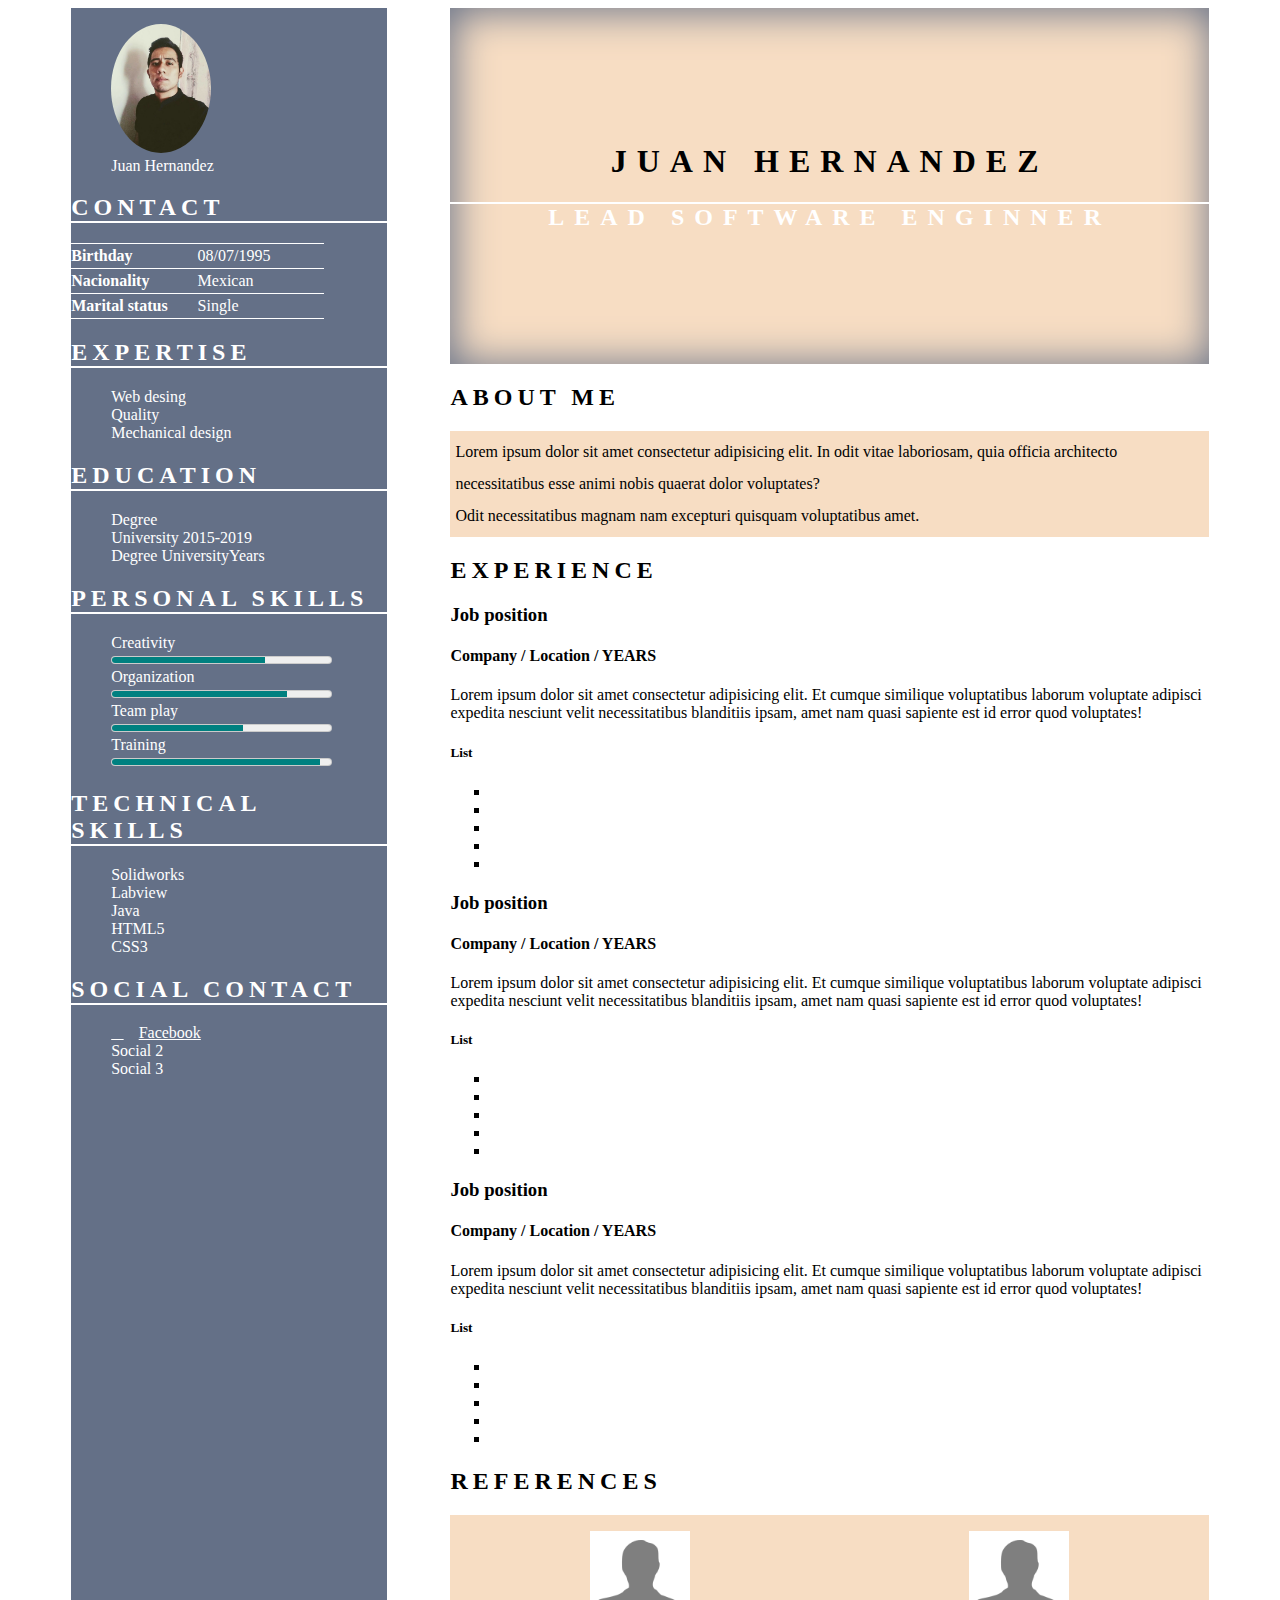
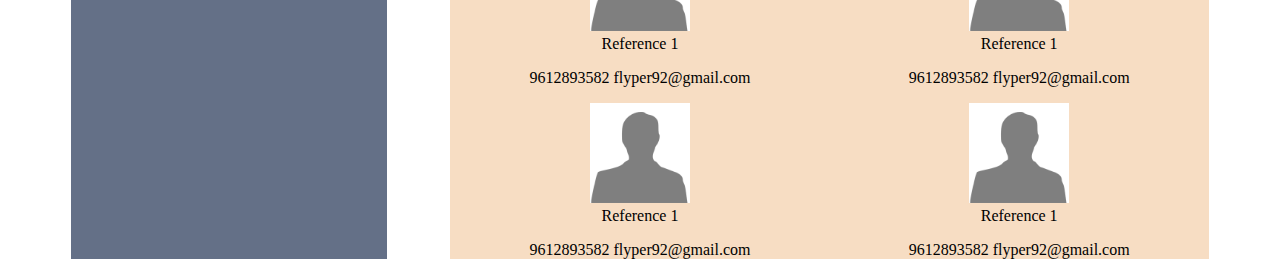
<file: index.html>
<!DOCTYPE html>
<html lang="es">
    <head>
        <meta charset="UTF-8">
        <title>
            Juan Hernandez | Resume
        </title>
        <meta name="viewport" content="width=device-width, initial-scale=1.0">
        <link rel="stylesheet" href="css/estiloscv.css">
        <link rel="stylesheet" href="https://use.fontawesome.com/releases/v5.15.1/css/all.css" integrity="sha384-vp86vTRFVJgpjF9jiIGPEEqYqlDwgyBgEF109VFjmqGmIY/Y4HV4d3Gp2irVfcrp" crossorigin="anonymous">

        
    </head>
<body>
    <div class="container">

        <aside >
                
                <figure id="profile-pic">
                    <img src="img/Daniel.png" alt="Juan Hernandez profile">
                    <figcaption>Juan Hernandez</figcaption>
                </figure>
                <section class="estilo1">
                    
                    <h2>Contact</h2>
                    <dl>
                        <dt>Birthday</dt>
                        <dd>08/07/1995</dd>
                        <dt>Nacionality</dt>
                        <dd>Mexican</dd>
                        <dt>Marital status</dt>
                        <dd>Single</dd>
                    </dl>

                    <div class="clear">

                    </div>
                    
                </section>
                <section>
                    <h2>Expertise</h2>
                    <ul>
                        <li>Web desing</li>
                        <li>Quality</li>
                        <li>Mechanical design</li>
                    </ul>
                </section>
                <section>
                    <h2>Education</h2>
                    <ul>
                        <li>
                            Degree <br/>
                            University 2015-2019
                        </li>
                        <li>
                            <span>Degree</span>
                            <span>University</span><span>Years</span>
                        </li>
                    </ul>
                </section>
                <section>
                <h2>Personal skills</h2>
                <ul>

                    <li>
                        Creativity
                        <meter value="70" min="0" max="100"></meter>
                    </li>
                    <li>
                        Organization
                        <meter value="80" min="0" max="100"></meter>
                    </li>
                    <li>
                        Team play
                        <meter value="60" min="0" max="100"></meter>
                    </li>
                    <li>
                        Training
                        <meter value="95" min="0" max="100"></meter>
                    </li>
                    
                </ul>
                </section>
                <section>
                    <h2>Technical skills</h2>
                    <ul>
                        <li>Solidworks</li>
                        <li>Labview</li>
                        <li>Java</li>
                        <li>HTML5</li>
                        <li>CSS3</li>
                    </ul>
                </section>
                <section>
                <H2>Social contact</H2>
                <ul>
                    <li><a href="facebook.com" target="_blank" class="social-item fb">Facebook</a></li>
                    <li>Social 2</li>
                    <li>Social 3</li>
                </ul>
                </section>
        </aside> 


        <main class="main">
           
            <section class="hero"><!--nombre de clase Estandar cuando tiene algo mas grande y quieres que destaque-->
                <h1>Juan Hernandez</h1>
                <h2>Lead Software Enginner</h2>
            </section>
            <section class="about-me">
                <h2>About me</h2>
                <p>Lorem ipsum dolor sit amet consectetur adipisicing elit. 
                    In odit vitae laboriosam, quia officia architecto necessitatibus 
                    esse animi nobis quaerat dolor voluptates? <br/>Odit necessitatibus 
                    magnam nam excepturi quisquam voluptatibus amet.</p>
            </section>
            <section>
                <h2>Experience</h2>
                <article>
                    <h3>Job position</h3>
                    <h4>Company / Location / YEARS</h4>
                    <P>Lorem ipsum dolor sit amet consectetur adipisicing elit. Et cumque similique voluptatibus laborum voluptate adipisci expedita nesciunt velit necessitatibus blanditiis ipsam, amet nam quasi sapiente est id error quod voluptates!</P>
                    <h5>List</h5>
                    <ul>
                        <li></li>
                        <li></li>
                        <li></li>
                        <li></li>
                        <li></li>
                    </ul>
                </article>

                <article>
                    <h3>Job position</h3>
                    <h4>Company / Location / YEARS</h4>
                    <P>Lorem ipsum dolor sit amet consectetur adipisicing elit. Et cumque similique voluptatibus laborum voluptate adipisci expedita nesciunt velit necessitatibus blanditiis ipsam, amet nam quasi sapiente est id error quod voluptates!</P>
                    <h5>List</h5>
                    <ul>
                        <li></li>
                        <li></li>
                        <li></li>
                        <li></li>
                        <li></li>
                    </ul>
                </article>

                <article>
                    <h3>Job position</h3>
                    <h4>Company / Location / YEARS</h4>
                    <P>Lorem ipsum dolor sit amet consectetur adipisicing elit. Et cumque similique voluptatibus laborum voluptate adipisci expedita nesciunt velit necessitatibus blanditiis ipsam, amet nam quasi sapiente est id error quod voluptates!</P>
                    <h5>List</h5>
                    <ul>
                        <li></li>
                        <li></li>
                        <li></li>
                        <li></li>
                        <li></li>
                    </ul>
                </article>
            </section>
            <!-- Start references section -->
            <section>
                <h2>References</h2>
                 
                <div class="references">
                    <article>
                        <figure>
                            <img  class="image" src="img/person.png" alt="Reference picture">
                            <figcaption>Reference 1</figcaption>
                        </figure>
                        <span>9612893582</span>
                        <span>flyper92@gmail.com</span>
                    </article>
                    <article>
                        <figure>
                            <img  class="image" src="img/person.png" alt="Reference picture">
                            <figcaption>Reference 1</figcaption>
                        </figure>
                        <span>9612893582</span>
                        <span>flyper92@gmail.com</span>
                    </article>
                    <article>
                        <figure>
                            <img  class="image" src="img/person.png" alt="Reference picture">
                            <figcaption>Reference 1</figcaption>
                        </figure>
                        <span>9612893582</span>
                        <span>flyper92@gmail.com</span>
                    </article>
                    <article>
                        <figure>
                            <img  class="image" src="img/person.png" alt="Reference picture">
                            <figcaption>Reference 1</figcaption>
                        </figure>
                        <span>9612893582</span>
                        <span>flyper92@gmail.com</span>
                    </article>
                </div>    
            </section>
            <!-- End references section -->
        </main>
    </div>    
</body>
</html>
</file>
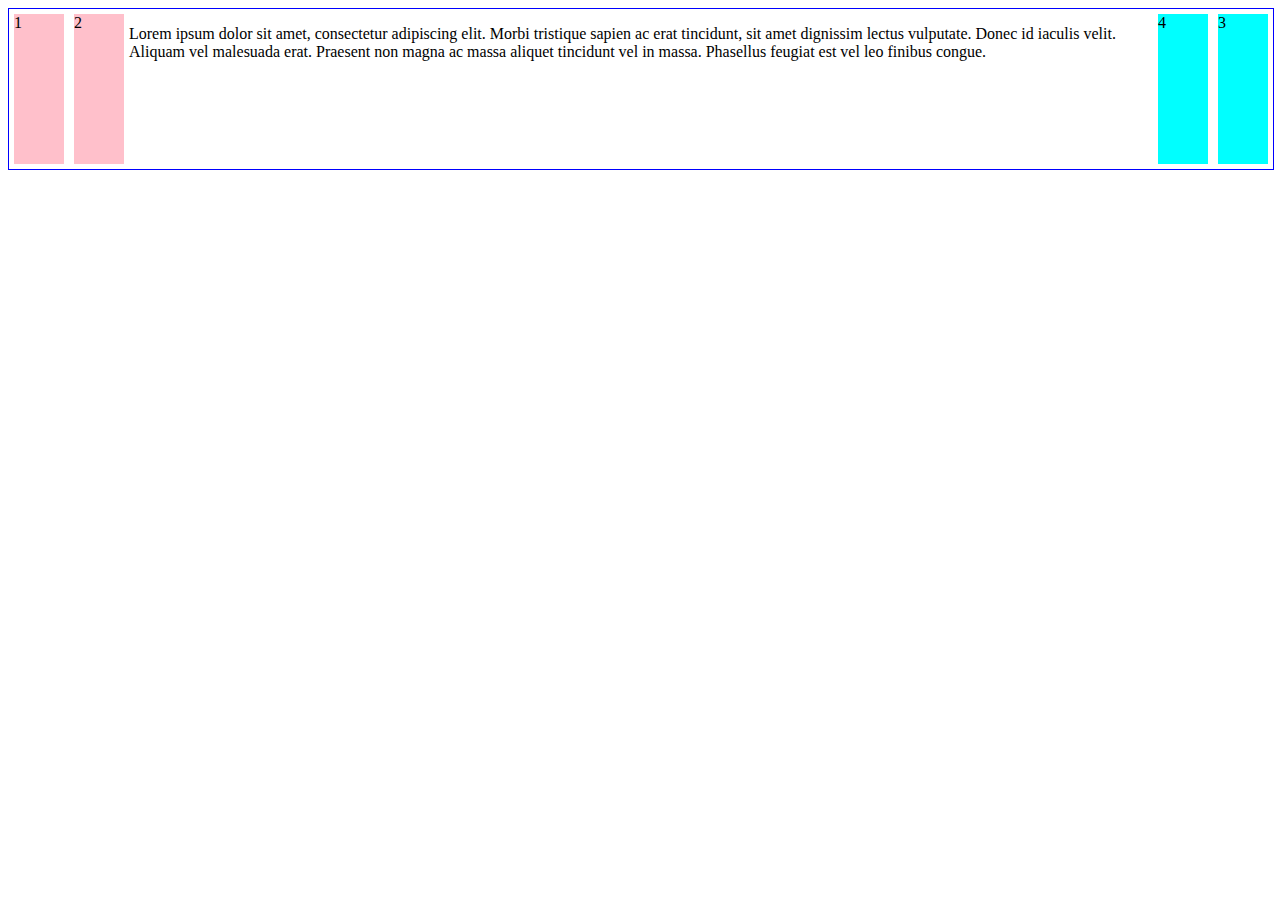
<file: css/float.html>
<!DOCTYPE html>
<html lang="en">
<head>
    <meta charset="UTF-8">
    <meta name="viewport" content="width=device-width, initial-scale=1.0">
    <title>Document</title>
    <link rel="stylesheet" href="float.css">
</head>
<body>
   
    <section>
        <div class="left">1</div>
        <div class="left">2</div>
        <div class="right">3</div>
        <div class="right">4</div>
        <p >Lorem ipsum dolor sit amet, consectetur adipiscing elit.
           Morbi tristique sapien ac erat tincidunt, sit amet dignissim
           lectus vulputate. Donec id iaculis velit. Aliquam vel
           malesuada erat. Praesent non magna ac massa aliquet tincidunt
           vel in massa. Phasellus feugiat est vel leo finibus congue.</p>
         
      </section>

</body>
</html>
</file>
<file: css/estiloscv.css>
/* ----------------- LAYOUT ---------------------- */
.container{

    display: flex;
    flex-basis: 1200px;
    flex-wrap: wrap;
    justify-content: space-evenly;



}

/*Para css no hay un estandar para el nombre de los estilos*/

.image{
    width: 100px;
    height: 100px;
}


/* ------------- GENERAL ----------------------------*/
ul {

    list-style-type: none;/*Las lista no tendran puntos*/

}

.clear{

    clear: both;
}

h1,
h2{

    text-transform: uppercase;

}


/*------------------ ASIDE --------------*/
aside{
                    /*    R,V,A   2 digitos por color */
    background-color: #647087;
   flex-basis: 25%;
    
    

}

aside *{/*cualquier elemento que este dentro de mi aside*/

    color: white;

}

aside h2{

    
    letter-spacing: 5px ;/*Darle espaciado a las letras*/


}

aside section h2:first-child{/*Al primer hijo h2 que este dentro de un section y que as u ves este dentro de aside*/

    border-bottom: 2px solid white;

}

#profile-pic img{

    border-radius: 50%;/*Para que sea redondo*/
    width: 100px;
    height: auto;


}

/*------------------ MAIN --------------*/
.main{

    flex-basis: 60%;

}


main section h2 {

    text-transform: uppercase;
    letter-spacing: 5px;

}

.hero {

    background-color: #F7DDC3;/*Por estandar poner en mayusculas*/
    box-shadow: 2px 2px 40px 1px #647087 inset;
    padding: 15% 0;/*arriba,derecha-izquierda,abajo, si le falta uno toma el del contrario*/
    text-align: center;
}

.hero h2 {

    color: white;
    border-top: 2px solid white;/*La linea blanca que se ve por encima*/
    /*text-transform: uppercase;/*No pasar a mayusculas, es afectado porque lo puse en otro lado*/
    letter-spacing: 10px;
    
}

.hero h1{

    letter-spacing: 10px;

}



.about-me p{

    line-height: 2em;
    background-color: #F7DDC3;
    padding: 5px;

}

/*article h3{

    font-weight: bold;

}

article h4{

    font-weight: bold;

}*/

/*Lo de arriba es mejor de esta manera ahorras codigo*/
article h3,
article h4{

    font-weight: bold;

}

article ul {

    list-style-type: square;
}


/* References */
.references{

    display: flex;
    flex-wrap: wrap;
    background-color: #F7DDC3;
 
 


}

.references article{

    flex-basis: 50%;
    text-align: center;

}

/* DL */


dl{

    display: flex;
    flex-wrap: wrap;
    

}

dt,
dd{

    line-height: 1.5em;
    border-top: 1px solid white;
    flex-basis: 40%;/*la manera de poner width en flexbox*/
    margin: 0;/*Los dd tienen un margen por defecto hay que quitarlo*/

}

/*Asi se haria con float
    dt{

            width: 30%;
            float: left;
            font-weight: bolder;
            clear: left;

        }

        dd{

            clear: right;
            width: 50%;
            float: left;
            margin: 0;/*Dado que los dd por defecto tienen un margen
            

        }
*/

dt:last-of-type,
dd:last-of-type{

    border-bottom: 1px solid white;

}

dt{

    font-weight: bolder;

}


/* Icons*/

.fb::before{/*Si tiene una clase fb le aplico el icono de facebook con esta fuente*/

    /*Esta es la fuente */
    font-family: "Font Awesome 5 Free";

    font-weight: 900;

    /*Este es el icono*/
    content: "\f02d";
  
    
}

.social-item::before{/*Esta clase le da el espacio*/

    padding-right: 15px;

}


/*Meter*/

meter{

    display: block;
    width: 80%;

}

meter::-webkit-meter-optimum-value {


    background: none;
    background-color: teal;


}
</file>
<file: css/float.css>
section {
    border: 1px solid blue;
    width: 100%;
    float: left;
  }
  
  div {
    margin: 5px;
    width: 50px;
    height: 150px;
  }
  
  .left {
    float: left;
    background: pink;
  }
  
  .right {
    float: right;
    background: cyan;
  }
</file>
